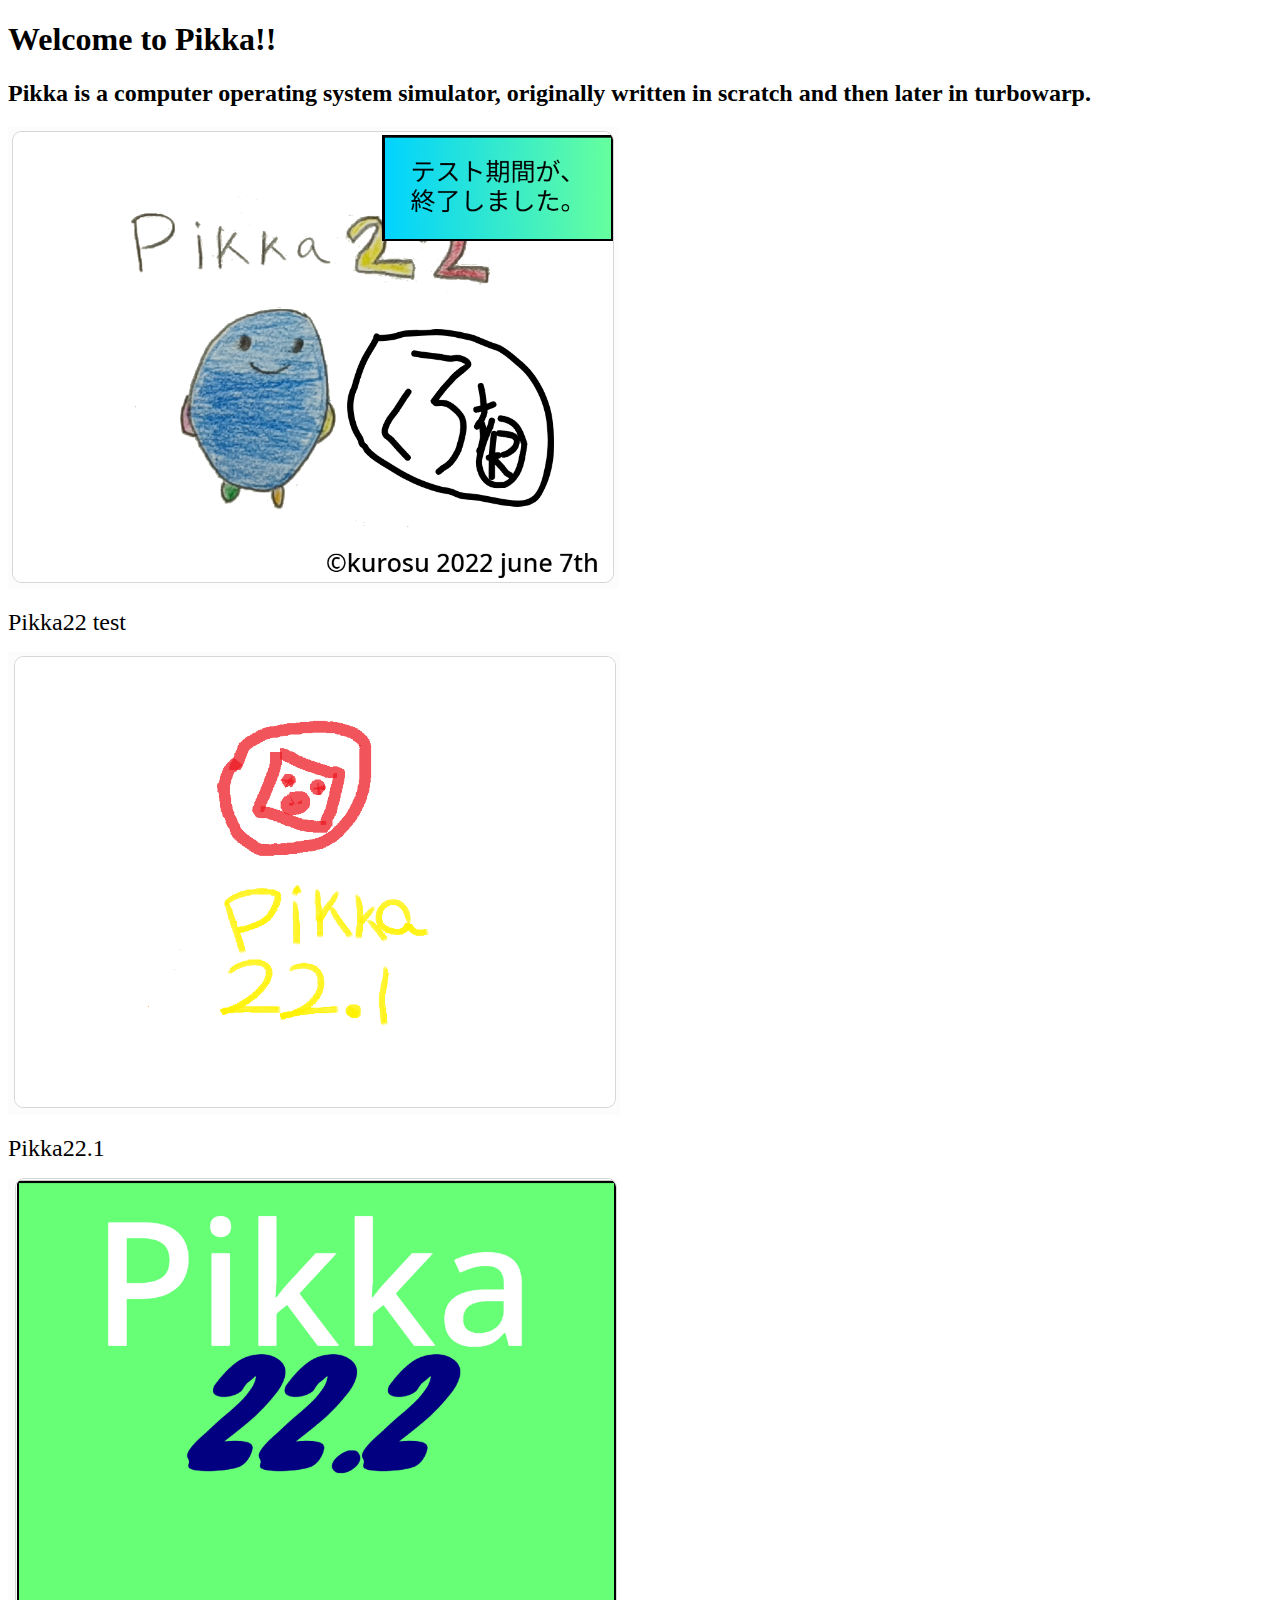
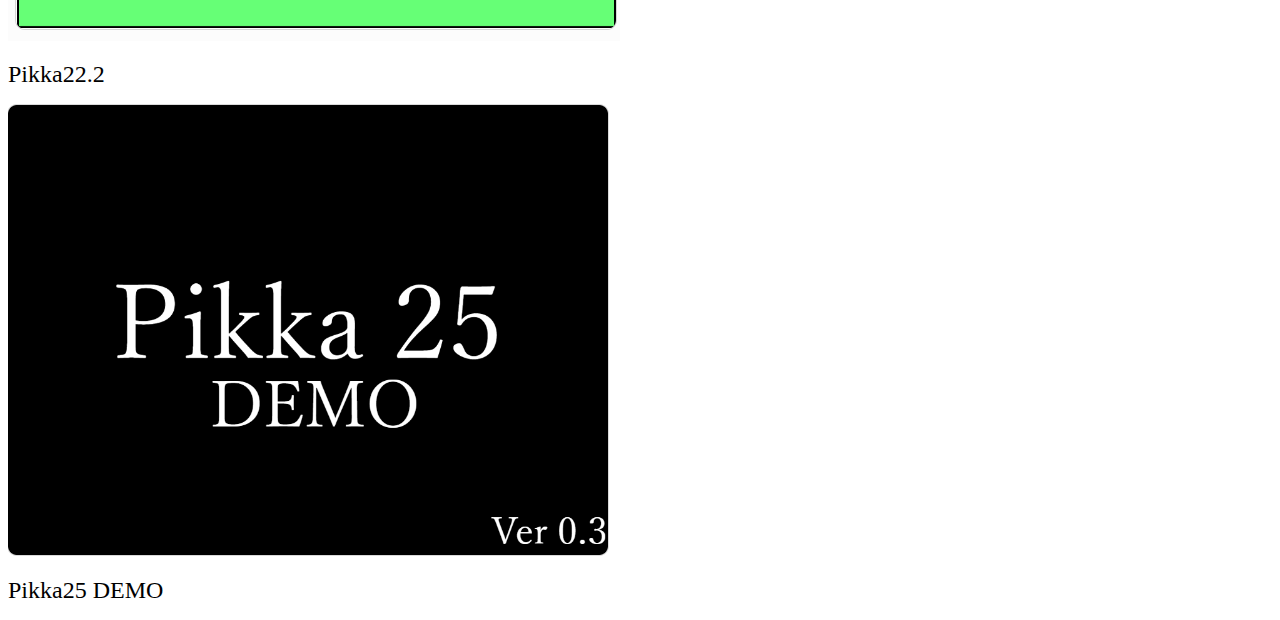
<file: index.html>
<!DOCTYPE html>
<html lang="en">
  <head>
    <title>Pikka!</title>
    <link rel="icon" href="favicon.ico">
  </head>
  <body>
    <h1>Welcome to Pikka!!</h1>
    <h2>Pikka is a computer operating system simulator, originally written in scratch and then later in turbowarp.</h2>
  <p><a href="/22"><img src="/Pikka22.png" alt="Pikka22"></a></p>
  <p><font size="5">Pikka22 test</font></p>
  <p><a href="/22.1"><img src="/Pikka22.1.png" alt="Pikka22.1"></a></p>
  <p><font size="5">Pikka22.1</font></p>
  <p><a href="/22.2"><img src="/Pikka22.2.png" alt="Pikka22.2"></a></p>
  <p><font size="5">Pikka22.2</font></p>
  <p><a href="/25"><img src="/Pikka25 ver0.3.png" alt="Pikka25"></a></p>
  <p><font size="5">Pikka25 DEMO</font></p>
  </body>
</html>
</file>
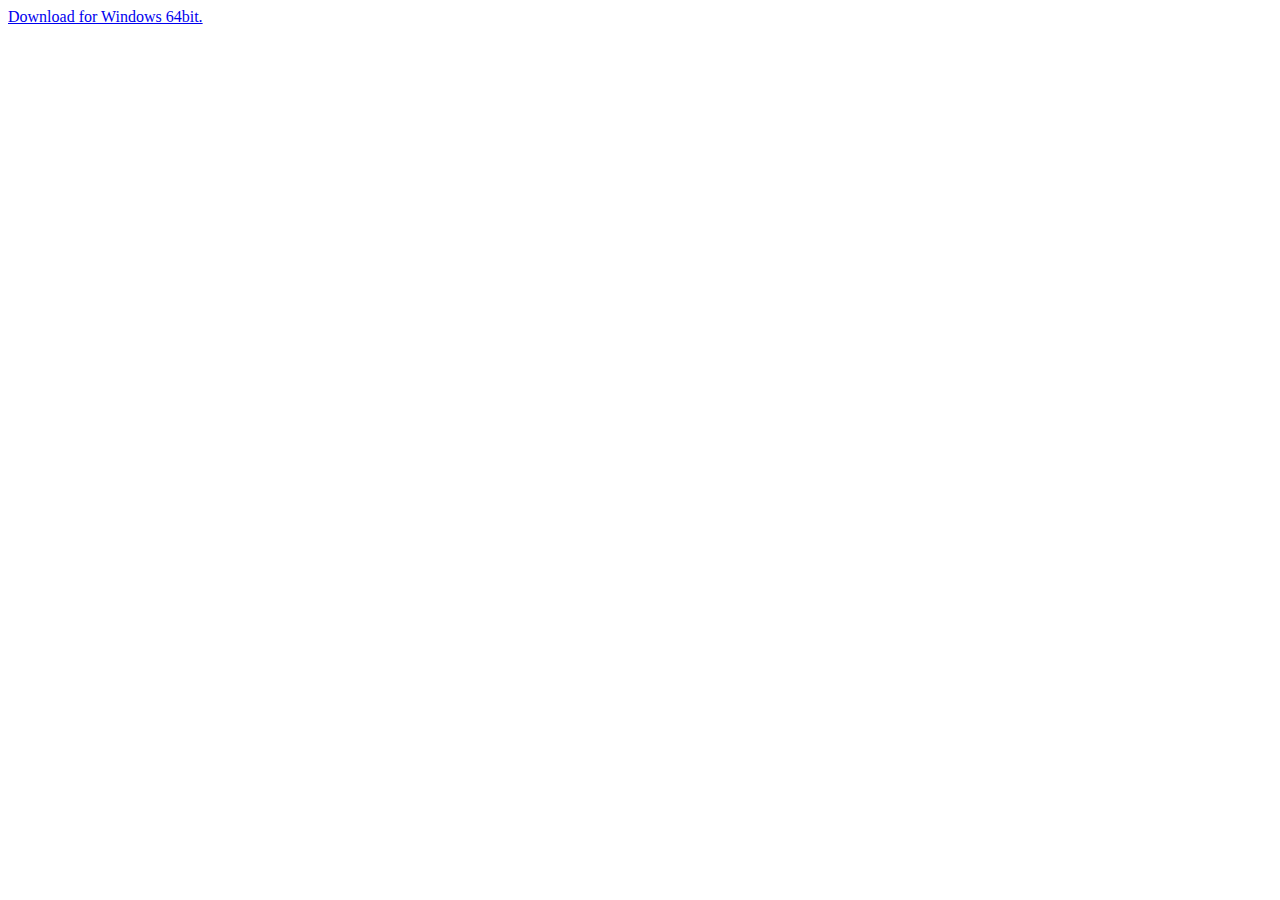
<file: 25.1_creepy/en/index.html>
<!DOCTYPE html>
<html lang="en">
  <head>
    <title>Pikka25.1 Creepy Edition</title>
    <link rel="icon" href="favicon.ico">
  </head>
  <body>
    <a href="https://www.dropbox.com/scl/fi/yp7mpa1yfyh5avuaxfbac/Pikka.7z?rlkey=ejzkqlcxda7bka0qjp6b852y3&st=fmtw0ez2&dl=0">Download for Windows 64bit.</a>
  </body>
</html>
</file>
